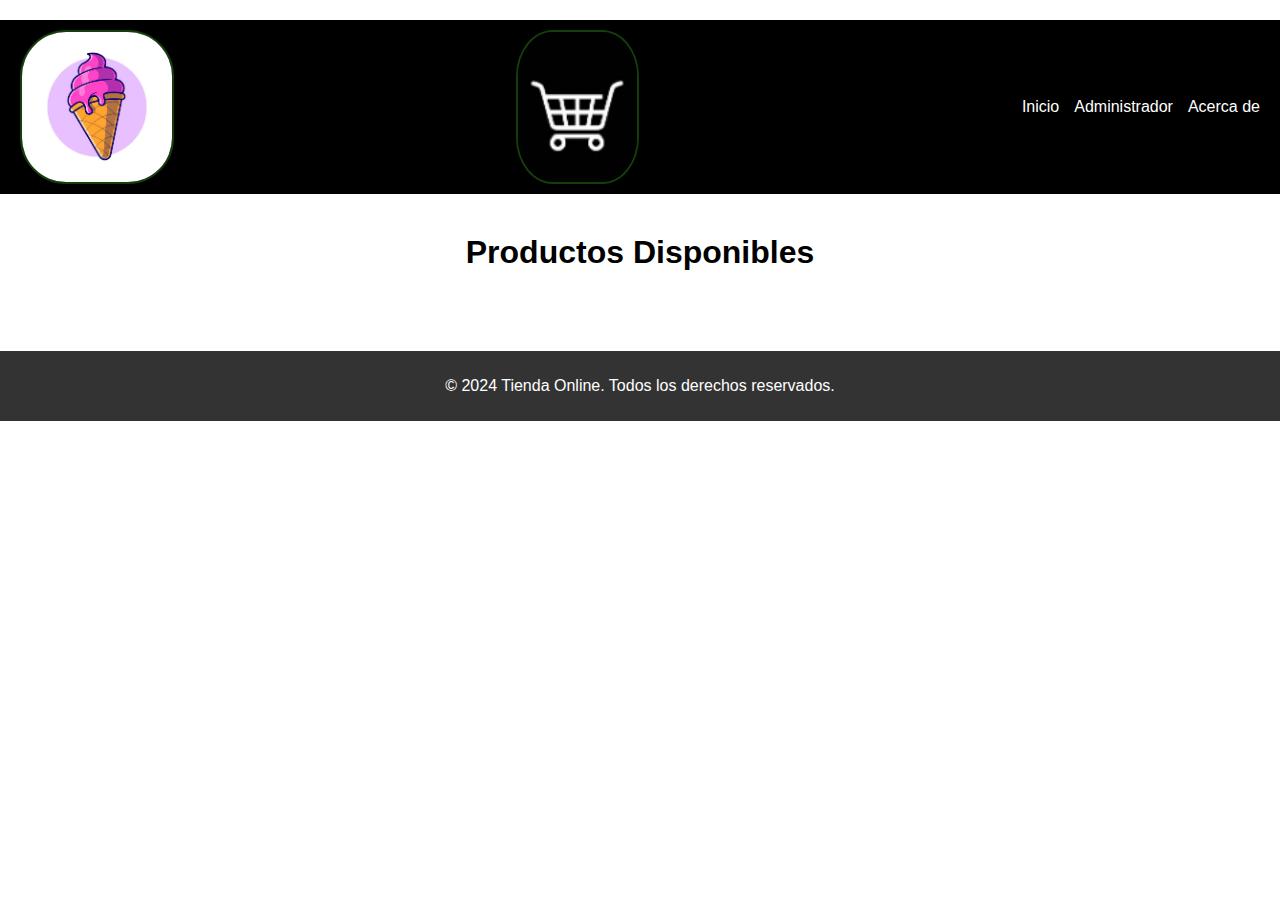
<file: index.html>
<htm> 
    <head>
     <title>
      SABORES PURACE
     </title>
    </head> 
    <body>
     <H1>
      
     </H1>
    </body> 
</htm>
<!DOCTYPE html>
<html lang="es">
<head>
 <meta charset="UTF-8">
 <meta name="viewport" content="width=device-width, initial-scale=1.0">
 <title>Tienda Online</title>
 <link rel="stylesheet" href="css/styles.css">
</head>
<body>
 <header>
 <img src="logo.png" alt="Logo de la tienda sabores purace" class="logo">
 <a href="carrito.html">
 <IMG src="cart1.PNG" class="logo">
 </a>
 <nav>
 <ul class="menu">
 <li><a href="index.html">Inicio</a></li>
 <li><a href="admin.html">Administrador</a></li>
 <li><a href="about.html">Acerca de</a></li>
 </ul>
 </nav>
 </header>
 <main>
 <h1>Productos Disponibles</h1>
 <section id="product-gallery"></section>
 </main>
 <footer>
 <p>© 2024 Tienda Online. Todos los derechos reservados.</p>
 </footer>
 <script src="js/script.js"></script>
</body>
</html>
</file>
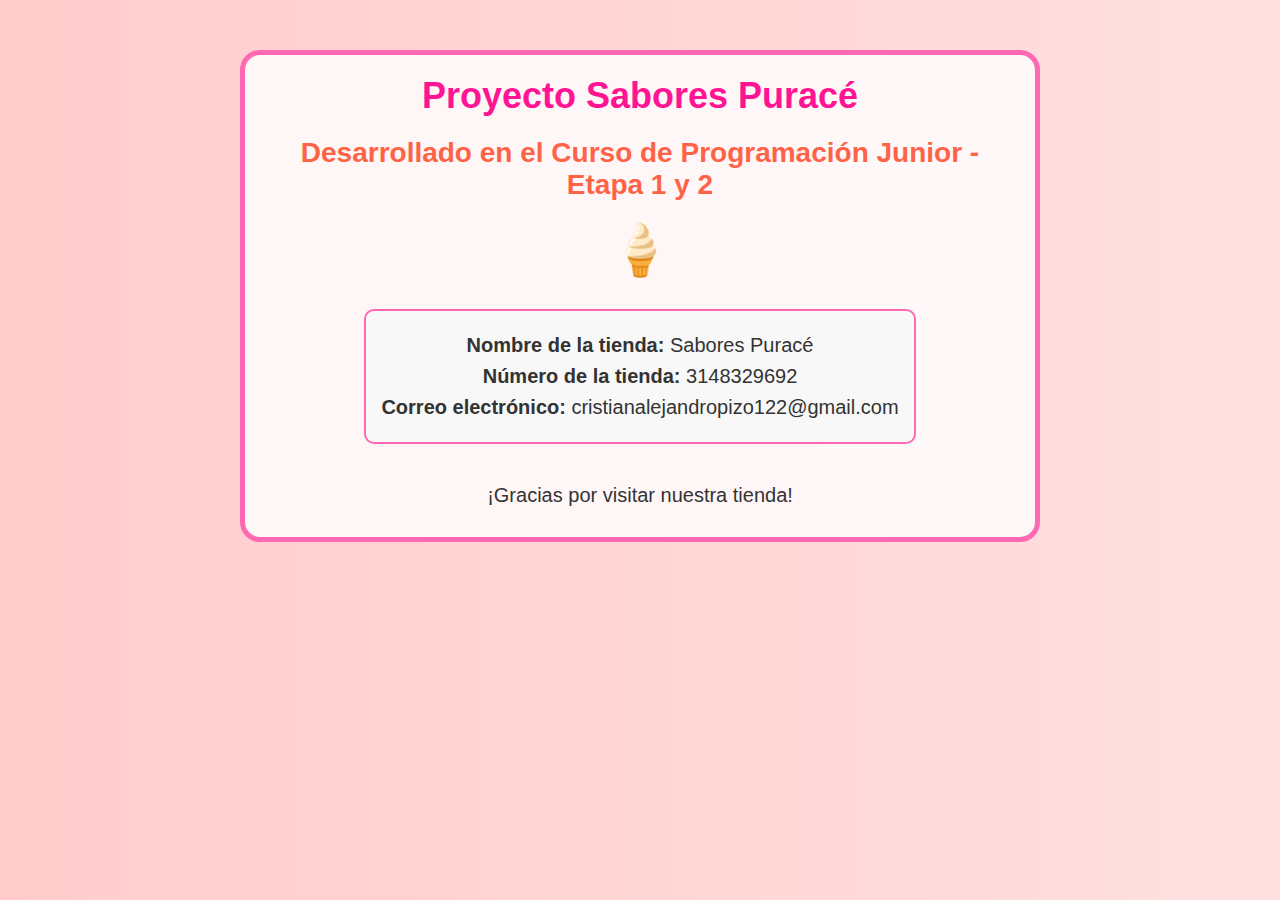
<file: about.html>
<!DOCTYPE html>
<html lang="es">
<head>
    <meta charset="UTF-8">
    <meta name="viewport" content="width=device-width, initial-scale=1.0">
    <title>Proyecto Sabores Puracé</title>
    <style>
        /* Resetting margin and padding for all elements */
        * {
            margin: 0;
            padding: 0;
            box-sizing: border-box;
        }
        
        /* Body styling */
        body {
            font-family: 'Arial', sans-serif;
            background: linear-gradient(to right, #ffcccb, #ffe0e0);
            color: #333;
            text-align: center;
            padding: 50px;
        }

        /* Styling for the container */
        .container {
            max-width: 800px;
            margin: 0 auto;
            padding: 20px;
            border: 5px solid #ff69b4;
            border-radius: 20px;
            background-color: rgba(255, 255, 255, 0.8);
        }

        /* Heading Styles */
        h1 {
            font-size: 36px;
            color: #ff1493;
            margin-bottom: 20px;
        }

        h2 {
            font-size: 28px;
            color: #ff6347;
            margin-bottom: 10px;
        }

        p {
            font-size: 20px;
            margin: 10px 0;
        }

        /* Floating Ice Cream animation */
        @keyframes float {
            0% { transform: translateY(0); }
            50% { transform: translateY(-15px); }
            100% { transform: translateY(0); }
        }

        .floating {
            animation: float 2s ease-in-out infinite;
        }

        /* Ice Cream Icon */
        .ice-cream {
            font-size: 50px;
            color: #ff6347;
            margin-top: 20px;
        }

        .ice-cream:hover {
            transform: scale(1.2);
            color: #ff1493;
        }

        /* Contact Info */
        .contact-info {
            margin-top: 30px;
            padding: 15px;
            background-color: #f8f8f8;
            border-radius: 10px;
            display: inline-block;
            font-size: 18px;
            border: 2px solid #ff69b4;
        }

        .contact-info p {
            margin: 8px 0;
        }

        .contact-info span {
            font-weight: bold;
        }

        /* Add some margin to the bottom for the page */
        footer {
            margin-top: 40px;
            font-size: 16px;
        }
    </style>
</head>
<body>

    <div class="container">
        <h1>Proyecto Sabores Puracé</h1>
        <h2>Desarrollado en el Curso de Programación Junior - Etapa 1 y 2</h2>

        <div class="ice-cream floating">🍦</div>

        <div class="contact-info">
            <p><span>Nombre de la tienda:</span> Sabores Puracé</p>
            <p><span>Número de la tienda:</span> 3148329692</p>
            <p><span>Correo electrónico:</span> cristianalejandropizo122@gmail.com</p>
        </div>

        <footer>
            <p>¡Gracias por visitar nuestra tienda!</p>
        </footer>
    </div>

</body>
</html>
</file>
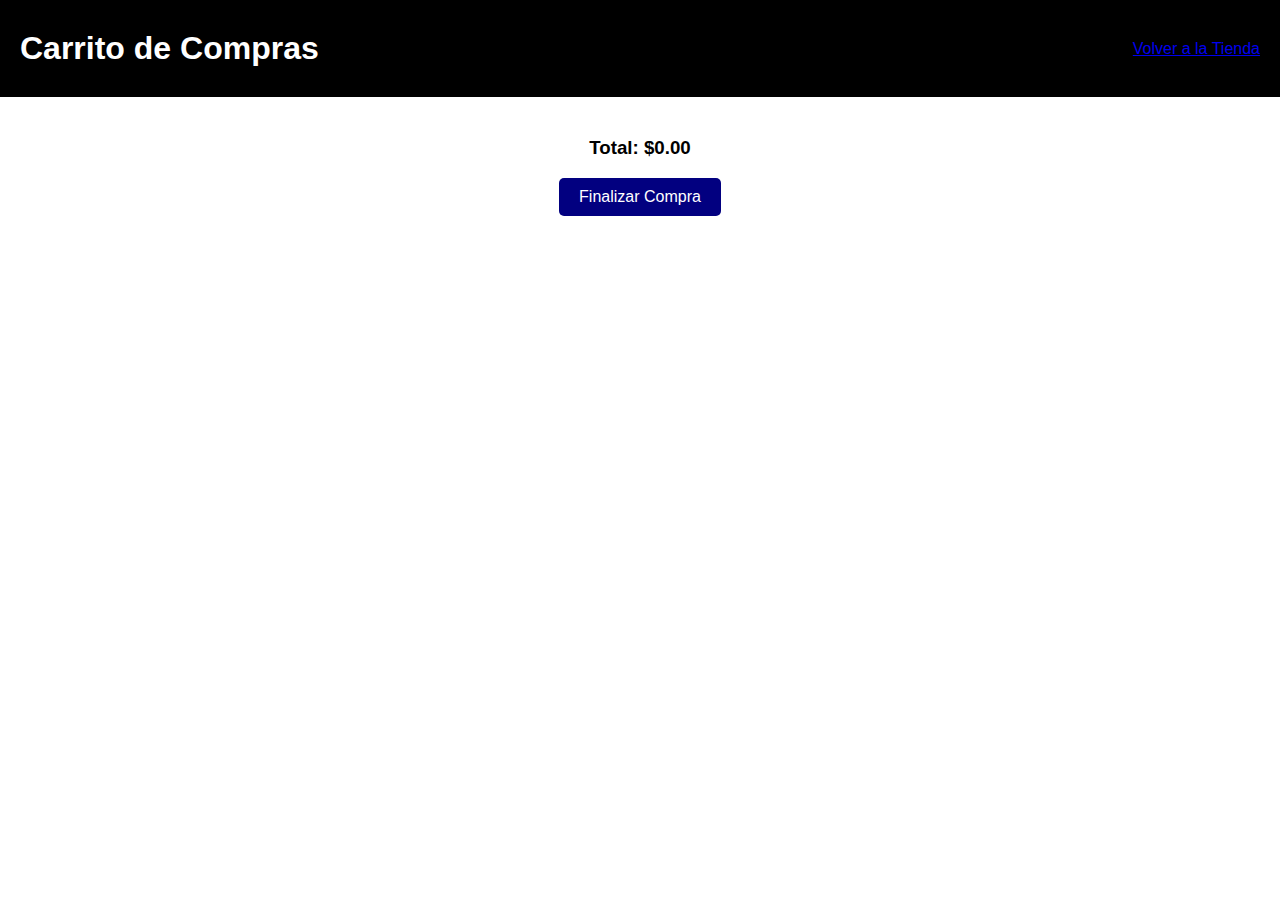
<file: carrito.html>
<!DOCTYPE html>
<html lang="es">
<head>
<meta charset="UTF-8">
<meta name="viewport" content="width=device-width, initial-scale=1.0">
<title>Carrito de Compras</title>
<link rel="stylesheet" href="css/styles.css">
</head>
<body>
<header>
<h1>Carrito de Compras</h1>
<a href="index.html" class="volver-link">Volver a la Tienda</a>
</header>
<main>
<section id="cart-items"></section>
<div id="cart-summary">
<h3>Total: $<span id="cart-total">0.00</span></h3>
<button id="checkout-btn">Finalizar Compra</button>
</div>
</main>
<script src="js/script.js"></script>
</body>
</html>
</file>
<file: css/styles.css>
body {
    font-family: Arial, sans-serif;
    margin: 0;
    padding: 0;
    }
    header {
    display: flex;
    justify-content: space-between;
    align-items: center;
    padding: 10px 20px;
    background-color: #000000;
    color: white;
    }
    header .logo {
    /*width: 150px; /* Ajusta el tamaño deseado */
    height: 150px; /* Igual al ancho para mantener el círculo */
    border-radius: 30%; /* Convierte en círculo */
    object-fit: cover; /* Asegura que la imagen llene el contenedor */
    background-color: transparent; /* Fondo transparente */
    border: 2px solid #143f0b; /* Opcional: borde alrededor de la imagen */
    }
    .menu {
    list-style: none;
    display: flex;
    gap: 15px;
    }
    .menu li a {
    color: white;
    text-decoration: none;
    }
    h1 {
    text-align: center;
    margin: 20px 0;
    }
    #product-gallery {
    display: grid;
    grid-template-columns: repeat(auto-fit, minmax(200px, 1fr));
    gap: 15px;
    padding: 20px;
    
    }
    /*.product-card {
    border: 1px solid #ddd;
    padding: 15px;
    text-align: center;
    border-radius: 5px;
    background: #f9f9f9;
    }
    .product-card img {
    max-width: 100%;
    height: auto;
    border-radius: 5px;
    }*/
    footer {
    text-align: center;
    padding: 10px;
    background-color: #333;
    color: white;
    }
    /****************CARRO********************/
    .boton-carrito {
    background-color: #4CAF50; /* Verde */
    color: white;
    padding: 5px 20px;
    text-align: center;
    text-decoration: none;
    display: inline-block;
    font-size: 16px;
    margin: 4px 2px;
    cursor: pointer;
    border-radius: 4px;
    }
    .numero-max-3 {
    width: 40px; /* Ajusta este valor según el ancho deseado */
    text-align: center;
    font-size: 16px;
    border: 1px solid #ccc;
    border-radius: 4px;
    padding: 5px;
    /* Estilo al obtener el foco */
    &:focus {
    outline: none;
    border-color: #007bff; /* Azul */
    box-shadow: 0px 0px 5px rgba(0, 123, 255, 0.5);
    }
    }
    
    main {
    padding: 20px;
    }
    .cart-link {
    text-decoration: none;
    color: #333;
    font-size: 16px;
    display: flex;
    align-items: center;
    }
    #product-gallery, #cart-items {
    display: grid;
    grid-template-columns: repeat(auto-fit, minmax(200px, 1fr));
    gap: 20px;
    }
    .product-card, .cart-item {
    border: 1px solid #ddd;
    padding: 15px;
    text-align: center;
    border-radius: 5px;
    }
    .product-card img, .cart-item img {
    max-width: 100%;
    height: 150px;
    border-radius: 5px;
    }
    /******* carrito compra ****/
    .remove-btn {
    background-color: red;
    color: white;
    border: none;
    padding: 5px 10px;
    cursor: pointer;
    border-radius: 5px;
    margin-top: 5px;
    }
    #cart-summary {
    margin-top: 20px;
    text-align: center;
    }
    #checkout-btn {
    background-color: rgb(2, 0, 128);
    
    color: white;
    border: none;
    padding: 10px 20px;
    cursor: pointer;
    border-radius: 5px;
    font-size: 16px;
    }
    .carrito-flotante {
    position: fixed; /* Lo fija en la pantalla */
    top: 0px; /* Distancia desde la parte superior */
    left: 50%; /* Posiciona al 50% del ancho */
    transform: translateX(-50%); /* Centra horizontalmente */
    background-color: #000000; /* Color de fondo (verde) */
    color: white;
    padding: 5px 20px;
    text-align: center;
    text-decoration: none;
    font-size: 16px;
    border-radius: 120px;
    }
</file>
